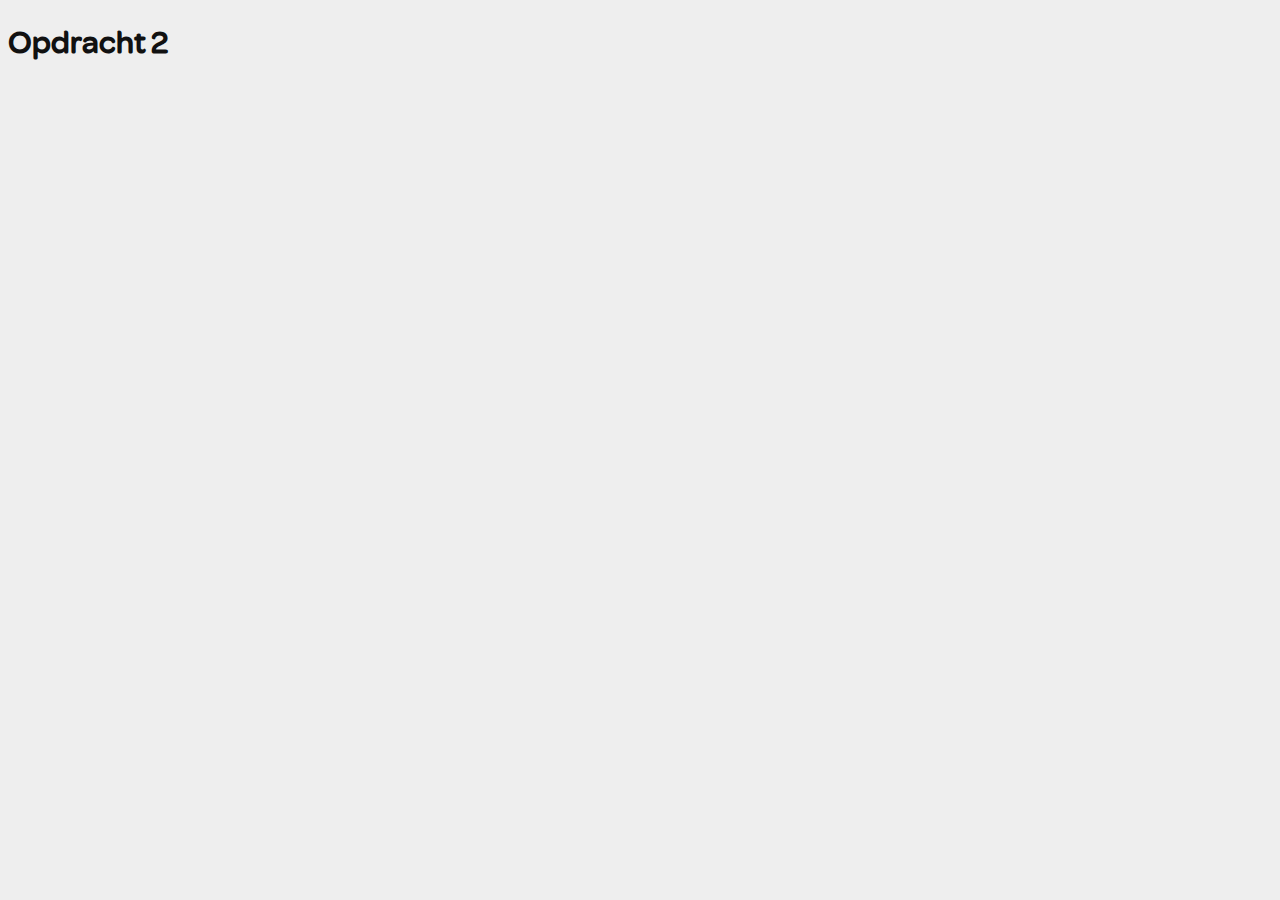
<file: basiswebsite/opdracht2/index.html>
<!doctype html>
<html lang="nl">
	
<head>
	<meta charset="UTF-8">
	<meta name="author" content="jouw naam">
	<meta name="viewport" content="width=device-width, initial-scale=1">
	
	<title>Opdracht 2: Interactie galore - Frontend voor Designers</title>
	
	<link href="styles/style.css" rel="stylesheet">
  <link rel="icon" type="image/svg+xml" href="images/favicon.svg">
</head>

<body>
	<h1>Opdracht 2</h1>

	<script defer src="scripts/script.js"></script>
</body>
	
</html>
</file>
<file: basiswebsite/opdracht2/styles/style.css>
/* CSS Document */

/*********/
/* FONTS */
/*********/
@font-face {
	font-family: 'eenfont';
	src: url('../fonts/eenfont.woff2') format('woff2'),
			 url('../fonts/eenfont.woff') format('woff');
	font-weight: normal;
	font-style: normal;

}





/**************/
/* CSS REMEDY */
/**************/
*, *::after, *::before {
  box-sizing:border-box;  
}

button:not[disabled], summary {
	cursor: pointer;
}





/*********************/
/* CUSTOM PROPERTIES */
/*********************/
:root {
	/* startje */
	--color-text:#111;
	--color-background:#eee;
}





/****************/
/* JOUW STYLING */
/****************/
body {
  font-family:eenfont, sans-serif;
  color:var(--color-text);
  background-color:var(--color-background);
}

/* jouw code */
</file>
